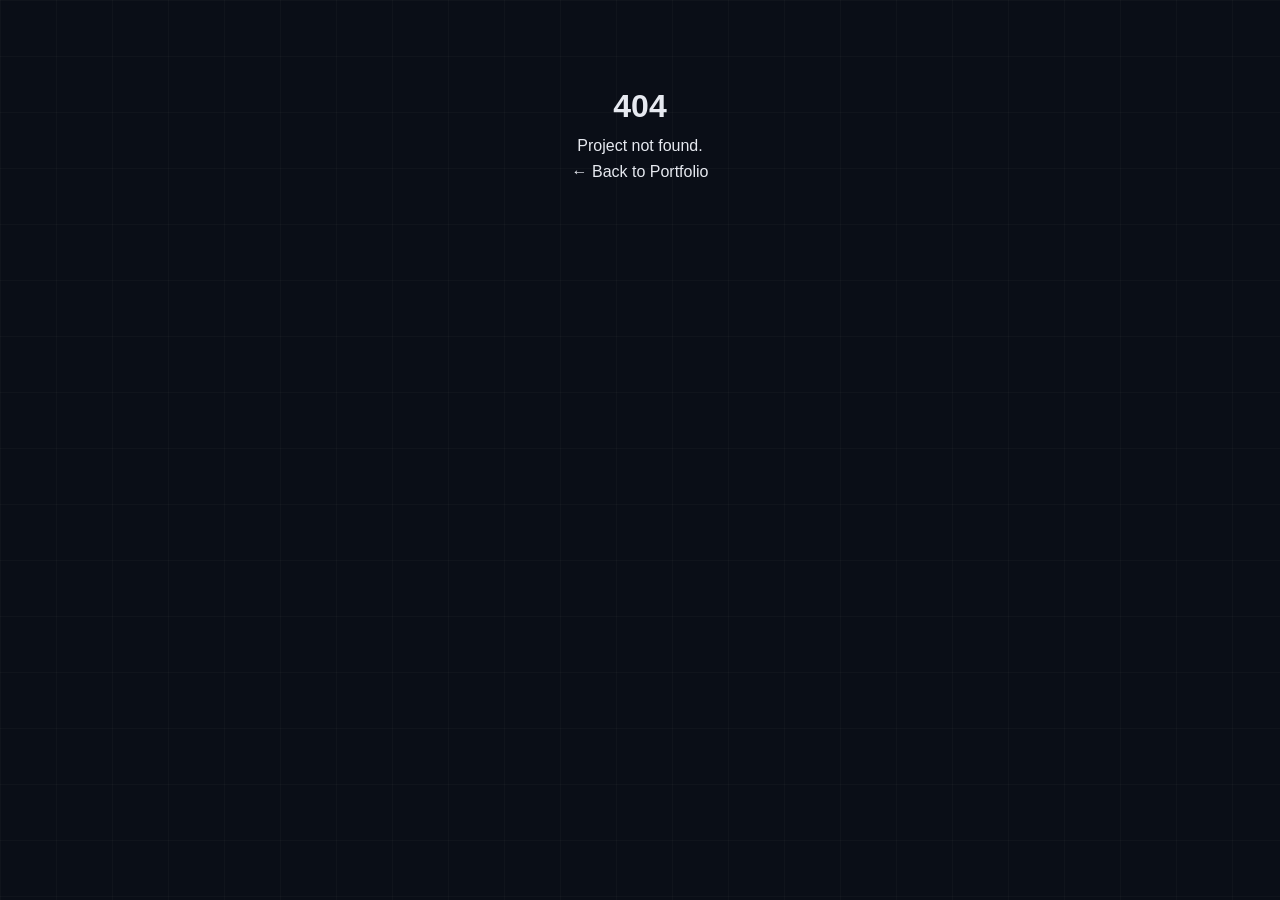
<file: project.html>
<!DOCTYPE html>
<html lang="en">

<head>

    <meta charset="UTF-8">
    <meta name="viewport" content="width=device-width, initial-scale=1.0">

    <title>Project Details</title>

    <link rel="stylesheet" href="css/style.css">
    <link rel="stylesheet" href="css/project.css">

</head>

<body>

    <header class="navbar">
        <div class="container">

            <a href="index.html" class="nav-logo">
                YG<span>.</span>
            </a>

            <nav class="nav-links">
                <a href="index.html">← Back to Portfolio</a>
            </nav>

        </div>
    </header>



    <main>




        <!-- VIDEO -->

        <section class="container">

            <iframe id="youtubeVideo" width="100%" height="600" src="" frameborder="0" allowfullscreen>
            </iframe>

            <h1 id="projectTitle"></h1>

            <p id="projectDescription"></p>

            <div id="techStack" class="tech-stack"></div>

        </section>

        <!-- BUTTONS -->

        <section class="container project-buttons">

            <a id="githubBtn" class="btn btn-primary" target="_blank">
                GitHub
            </a>

            <a id="docsBtn" class="btn" target="_blank">
                README
            </a>

            <a id="linkedinBtn" class="btn" target="_blank">
                LinkedIn
            </a>

        </section>



        <!-- SCREENSHOTS -->

        <section class="container">

            <h2>Project Screenshots</h2>

            <div id="screenshots" class="screenshots-grid">
            </div>

        </section>



        <section class="container">

            <h2>Business Problem</h2>

            <ul id="businessProblemList"></ul>

        </section>


        <!-- FEATURES -->

        <section class="container">

            <h2>Features</h2>

            <ul id="featuresList"></ul>

        </section>



        <!-- CHALLENGES -->

        <section class="container">

            <h2>Challenges</h2>

            <ul id="challengesList"></ul>

        </section>



        <!-- LEARNINGS -->

        <section class="container">

            <h2>Learnings</h2>

            <ul id="learningsList"></ul>

        </section>

    </main>



    <footer class="footer">

        <div class="container">

            © 2026 Yogesh Gariya

        </div>

    </footer>



    <script src="js/projects-data.js"></script>

    <script src="js/project.js"></script>

</body>

</html>
</file>
<file: css/style.css>
/* =========================================================
   YOGESH GARIYA — PORTFOLIO STYLES
   ---------------------------------------------------------
   This file is organized into sections:
   1. Design Tokens (colors, fonts, spacing) — edit here first
   2. Reset & Base Styles
   3. Layout Helpers
   4. Navigation Bar
   5. Hero Section
   6. About Section
   7. Skills Section
   8. Projects Section
   9. Resume Section
   10. Contact Section
   11. Footer
   12. Animations
   13. Responsive (Mobile) Styles
   ========================================================= */


/* ============================================
   1. DESIGN TOKENS
   Change colors/fonts here and the whole site
   updates automatically.
   ============================================ */
:root {
  /* Background colors */
  --bg: #0a0e17;            /* main page background */
  --bg-soft: #0d1320;       /* slightly lighter background for alt sections */
  --surface: #111827;       /* cards / panels */
  --surface-hover: #16203a; /* card hover state */

  /* Borders */
  --border: rgba(255, 255, 255, 0.08);
  --border-strong: rgba(255, 255, 255, 0.16);

  /* Text colors */
  --text: #e6e9f0;          /* primary text */
  --text-muted: #8b97ad;    /* secondary text */
  --text-dim: #5b6678;      /* faint / caption text */

  /* Accent colors (the "neon" highlights) */
  --cyan: #22d3ee;
  --cyan-soft: rgba(34, 211, 238, 0.12);
  --cyan-glow: rgba(34, 211, 238, 0.35);
  --purple: #a78bfa;
  --purple-soft: rgba(167, 139, 250, 0.12);
  --purple-glow: rgba(167, 139, 250, 0.35);

  /* Fonts */
  --font-display: "Space Grotesk", sans-serif; /* headings */
  --font-body: "Inter", sans-serif;            /* paragraphs */
  --font-mono: "JetBrains Mono", monospace;    /* labels, tags, data */

  /* Shape & spacing */
  --radius: 12px;
  --radius-sm: 8px;
  --max-width: 1140px;
  --section-pad: 110px;
}

/* ============================================
   2. RESET & BASE STYLES
   ============================================ */
* {
  margin: 0;
  padding: 0;
  box-sizing: border-box;
}

.project-media{
    position:relative;
    overflow:hidden;
}

.project-media img{
    width:100%;
    display:block;
}

.play-button{

    position:absolute;

    top:50%;
    left:50%;

    transform:translate(-50%,-50%);

    width:70px;
    height:70px;

    border-radius:50%;

    background:rgba(0,0,0,.7);

    display:flex;

    align-items:center;

    justify-content:center;

    transition:.3s;

    cursor:pointer;
}

.play-button i{

    color:white;

    font-size:28px;

    margin-left:4px;
}

.project-media:hover .play-button{

    transform:translate(-50%,-50%) scale(1.15);

    background:#14d9ff;
}

.project-media:hover img{

    transform:scale(1.05);
    transition:.4s;
}


@media (max-width: 768px) {
  .hero-mobile-hide {
    display: none !important;
  }
}

html {
  scroll-behavior: smooth;
}

body {
  background-color: var(--bg);
  color: var(--text);
  font-family: var(--font-body);
  font-size: 16px;
  line-height: 1.65;
  -webkit-font-smoothing: antialiased;

  /* Subtle dashboard-style grid pattern across the whole page */
  background-image:
    linear-gradient(rgba(255, 255, 255, 0.025) 1px, transparent 1px),
    linear-gradient(90deg, rgba(255, 255, 255, 0.025) 1px, transparent 1px);
  background-size: 56px 56px;
}

img {
  max-width: 100%;
  display: block;
}

a {
  color: inherit;
  text-decoration: none;
}

ul {
  list-style: none;
}

/* Visible focus ring for accessibility */
a:focus-visible,
button:focus-visible,
input:focus-visible,
textarea:focus-visible {
  outline: 2px solid var(--cyan);
  outline-offset: 3px;
  border-radius: 4px;
}

/* Reduced motion support */
@media (prefers-reduced-motion: reduce) {
  html {
    scroll-behavior: auto;
  }
  *,
  *::before,
  *::after {
    animation-duration: 0.01ms !important;
    transition-duration: 0.01ms !important;
  }
}

/* ============================================
   3. LAYOUT HELPERS
   ============================================ */
.container {
  width: 100%;
  max-width: var(--max-width);
  margin: 0 auto;
  padding: 0 24px;
}

section {
  padding: var(--section-pad) 0;
  position: relative;
}

/* Eyebrow + heading combo used at the top of every section */
.section-head {
  margin-bottom: 56px;
}

.eyebrow {
  display: inline-flex;
  align-items: center;
  gap: 10px;
  font-family: var(--font-mono);
  font-size: 13px;
  letter-spacing: 0.12em;
  text-transform: uppercase;
  color: var(--cyan);
  margin-bottom: 14px;
}

.eyebrow::before {
  content: "";
  width: 8px;
  height: 8px;
  border-radius: 50%;
  background: var(--cyan);
  box-shadow: 0 0 12px var(--cyan-glow);
}

.section-title {
  font-family: var(--font-display);
  font-size: clamp(28px, 4vw, 38px);
  font-weight: 600;
  letter-spacing: -0.01em;
}

.section-sub {
  color: var(--text-muted);
  max-width: 620px;
  margin-top: 12px;
  font-size: 16px;
}

/* Gradient text used for highlighted words */
.gradient-text {
  background: linear-gradient(90deg, var(--cyan), var(--purple));
  -webkit-background-clip: text;
  background-clip: text;
  color: transparent;
}

/* Generic buttons */
.btn {
  display: inline-flex;
  align-items: center;
  justify-content: center;
  gap: 8px;
  font-family: var(--font-mono);
  font-size: 14px;
  font-weight: 500;
  letter-spacing: 0.02em;
  padding: 13px 24px;
  border-radius: var(--radius-sm);
  border: 1px solid var(--border-strong);
  background: transparent;
  color: var(--text);
  cursor: pointer;
  transition: border-color 0.2s ease, color 0.2s ease, transform 0.15s ease, box-shadow 0.2s ease;
}

.btn:hover {
  transform: translateY(-2px);
  border-color: var(--cyan);
  color: var(--cyan);
}

.btn-primary {
  background: var(--cyan);
  border-color: var(--cyan);
  color: #06222b;
  font-weight: 600;
}

.btn-primary:hover {
  box-shadow: 0 0 24px var(--cyan-glow);
  color: #06222b;
  border-color: var(--cyan);
  filter: brightness(1.08);
}

.btn-ghost {
  border-color: var(--border);
  color: var(--text-muted);
}

.btn-ghost:hover {
  border-color: var(--purple);
  color: var(--purple);
}

.btn-small {
  padding: 9px 16px;
  font-size: 13px;
}

/* Reveal-on-scroll animation hook (class is toggled by script.js) */
.reveal {
  opacity: 0;
  transform: translateY(24px);
  transition: opacity 0.6s ease, transform 0.6s ease;
}

.reveal.is-visible {
  opacity: 1;
  transform: translateY(0);
}

/* ============================================
   4. NAVIGATION BAR
   ============================================ */
.navbar {
  position: fixed;
  top: 0;
  left: 0;
  right: 0;
  z-index: 100;
  background: rgba(10, 14, 23, 0.7);
  backdrop-filter: blur(12px);
  border-bottom: 1px solid var(--border);
}

.navbar .container {
  display: flex;
  align-items: center;
  justify-content: space-between;
  height: 72px;
}

.nav-logo {
  font-family: var(--font-mono);
  font-size: 18px;
  font-weight: 600;
  letter-spacing: 0.04em;
  color: var(--text);
}

.nav-logo span {
  color: var(--cyan);
}

.nav-links {
  display: flex;
  align-items: center;
  gap: 32px;
}

.nav-links a {
  font-family: var(--font-mono);
  font-size: 13px;
  letter-spacing: 0.08em;
  text-transform: uppercase;
  color: var(--text-muted);
  transition: color 0.2s ease;
  position: relative;
}

.nav-links a:hover,
.nav-links a:focus-visible,
.nav-links a.active-link {
  color: var(--cyan);
}

.nav-cta {
  display: inline-flex;
}

/* Mobile menu toggle (hidden on desktop) */
.nav-toggle {
  display: none;
  flex-direction: column;
  justify-content: center;
  gap: 5px;
  width: 32px;
  height: 32px;
  background: none;
  border: none;
  cursor: pointer;
}

.nav-toggle span {
  display: block;
  width: 100%;
  height: 2px;
  background: var(--text);
  border-radius: 2px;
  transition: transform 0.25s ease, opacity 0.25s ease;
}

/* ============================================
   5. HERO SECTION
   ============================================ */
.hero {
  min-height: 100vh;
  display: flex;
  align-items: center;
  padding-top: 72px; /* offset for fixed navbar */
  overflow: hidden;
}

/* Ambient glow blobs behind the hero content */
.hero::before,
.hero::after {
  content: "";
  position: absolute;
  border-radius: 50%;
  filter: blur(90px);
  pointer-events: none;
  z-index: 0;
}

.hero::before {
  width: 420px;
  height: 420px;
  background: var(--cyan-glow);
  opacity: 0.18;
  top: -120px;
  left: -120px;
}

.hero::after {
  width: 420px;
  height: 420px;
  background: var(--purple-glow);
  opacity: 0.18;
  bottom: -140px;
  right: -100px;
}

.hero .container {
  position: relative;
  z-index: 1;
}

.hero-tag {
  display: inline-flex;
  align-items: center;
  gap: 10px;
  font-family: var(--font-mono);
  font-size: 13px;
  letter-spacing: 0.08em;
  text-transform: uppercase;
  color: var(--text-muted);
  padding: 8px 16px;
  border: 1px solid var(--border);
  border-radius: 999px;
  margin-bottom: 28px;
}

.hero-tag .dot {
  width: 8px;
  height: 8px;
  border-radius: 50%;
  background: #4ade80;
  box-shadow: 0 0 10px rgba(74, 222, 128, 0.6);
}

.hero h1 {
  font-family: var(--font-display);
  font-size: clamp(40px, 7vw, 72px);
  font-weight: 700;
  line-height: 1.05;
  letter-spacing: -0.02em;
  margin-bottom: 18px;
}

.hero-role {
  font-family: var(--font-mono);
  font-size: clamp(15px, 2vw, 20px);
  color: var(--text-muted);
  margin-bottom: 24px;
  letter-spacing: 0.02em;
}

.hero-role .pipe {
  color: var(--text-dim);
  margin: 0 6px;
}

.hero-role .highlight-cyan { color: var(--cyan); }
.hero-role .highlight-purple { color: var(--purple); }

.hero p.lead {
  max-width: 560px;
  color: var(--text-muted);
  font-size: 17px;
  margin-bottom: 40px;
}

.hero-actions {
  display: flex;
  flex-wrap: wrap;
  gap: 14px;
}

/* ============================================
   6. ABOUT SECTION
   ============================================ */
.about {
  background: var(--bg-soft);
  border-top: 1px solid var(--border);
  border-bottom: 1px solid var(--border);
}

.about-grid {
  display: grid;
  grid-template-columns: 1fr 1.4fr;
  gap: 56px;
  align-items: start;
}

.about-card {
  background: var(--surface);
  border: 1px solid var(--border);
  border-radius: var(--radius);
  padding: 28px;
}

.about-card .label {
  font-family: var(--font-mono);
  font-size: 12px;
  letter-spacing: 0.1em;
  text-transform: uppercase;
  color: var(--text-dim);
  margin-bottom: 16px;
}

/* Mini "stat" rows inside the about card, dashboard-style */
.about-stat {
  display: flex;
  justify-content: space-between;
  align-items: center;
  padding: 14px 0;
  border-bottom: 1px solid var(--border);
  font-family: var(--font-mono);
  font-size: 14px;
}

.about-stat:last-child {
  border-bottom: none;
}

.about-stat span:first-child {
  color: var(--text-muted);
}

.about-stat span:last-child {
  color: var(--text);
  font-weight: 600;
}

.about-text p {
  color: var(--text-muted);
  margin-bottom: 18px;
  font-size: 16px;
}

.about-text p strong {
  color: var(--text);
  font-weight: 600;
}

/* ============================================
   7. SKILLS SECTION
   ============================================ */
.skills-grid {
  display: grid;
  grid-template-columns: repeat(4, 1fr);
  gap: 16px;
}

.skill-pill {
  display: flex;
  align-items: center;
  gap: 12px;
  padding: 18px 20px;
  background: var(--surface);
  border: 1px solid var(--border);
  border-radius: var(--radius-sm);
  font-family: var(--font-mono);
  font-size: 14px;
  letter-spacing: 0.02em;
  transition: border-color 0.2s ease, transform 0.2s ease, box-shadow 0.2s ease, background 0.2s ease;
}

.skill-pill:hover {
  transform: translateY(-3px);
  border-color: var(--cyan);
  box-shadow: 0 8px 24px -12px var(--cyan-glow);
  background: var(--surface-hover);
}

.skill-pill .skill-dot {
  width: 9px;
  height: 9px;
  border-radius: 2px;
  flex-shrink: 0;
}

/* Alternate accent colors for variety — applied via nth-child */
.skill-pill:nth-child(odd) .skill-dot {
  background: var(--cyan);
  box-shadow: 0 0 8px var(--cyan-glow);
}

.skill-pill:nth-child(even) .skill-dot {
  background: var(--purple);
  box-shadow: 0 0 8px var(--purple-glow);
}

/* ============================================
   8. PROJECTS SECTION
   ============================================ */
.projects {
  background: var(--bg-soft);
  border-top: 1px solid var(--border);
  border-bottom: 1px solid var(--border);
}

.projects-grid {
  display: grid;
  grid-template-columns: repeat(2, 1fr);
  gap: 28px;
}

/* Each project card looks like a dashboard "widget" */
.project-card {
  background: var(--surface);
  border: 1px solid var(--border);
  border-radius: var(--radius);
  overflow: hidden;
  display: flex;
  flex-direction: column;
  transition: transform 0.25s ease, border-color 0.25s ease, box-shadow 0.25s ease;
}

.project-card:hover {
  transform: translateY(-6px);
  border-color: var(--border-strong);
  box-shadow: 0 24px 48px -28px rgba(34, 211, 238, 0.25);
}

/* Window-style header bar above the screenshot, like a dashboard widget */
.project-window {
  display: flex;
  align-items: center;
  justify-content: space-between;
  padding: 12px 16px;
  border-bottom: 1px solid var(--border);
}

.project-window-dots {
  display: flex;
  gap: 7px;
}

.project-window-dots span {
  width: 9px;
  height: 9px;
  border-radius: 50%;
  background: var(--border-strong);
}

.project-window-dots span:nth-child(1) { background: var(--cyan); opacity: 0.7; }
.project-window-dots span:nth-child(2) { background: var(--purple); opacity: 0.7; }

.project-status {
  font-family: var(--font-mono);
  font-size: 11px;
  letter-spacing: 0.1em;
  text-transform: uppercase;
  color: var(--text-dim);
}

/* Screenshot / media area */
.project-media {
  position: relative;
  aspect-ratio: 16 / 9;
  overflow: hidden;
  background: var(--bg);
  border-bottom: 1px solid var(--border);
}

.project-media img,
.project-media iframe {
  width: 100%;
  height: 100%;
  object-fit: cover;
  border: none;
  display: block;
  transition: transform 0.4s ease;
}

.project-card:hover .project-media img {
  transform: scale(1.035);
}

/* Body content of the card */
.project-body {
  padding: 24px;
  display: flex;
  flex-direction: column;
  flex-grow: 1;
}

.project-title {
  font-family: var(--font-display);
  font-size: 20px;
  font-weight: 600;
  margin-bottom: 10px;
}

.project-desc {
  color: var(--text-muted);
  font-size: 14.5px;
  margin-bottom: 18px;
}

/* Technology tag list */
.project-tags {
  display: flex;
  flex-wrap: wrap;
  gap: 8px;
  margin-bottom: 22px;
}

.project-tags span {
  font-family: var(--font-mono);
  font-size: 11.5px;
  letter-spacing: 0.04em;
  padding: 5px 10px;
  border-radius: 6px;
  background: var(--cyan-soft);
  color: var(--cyan);
  border: 1px solid rgba(34, 211, 238, 0.18);
}

.project-tags span:nth-child(even) {
  background: var(--purple-soft);
  color: var(--purple);
  border-color: rgba(167, 139, 250, 0.18);
}

/* Action links row (GitHub, LinkedIn, README, Demo) */
.project-links {
  display: flex;
  flex-wrap: wrap;
  gap: 10px;
  margin-top: auto;
  padding-top: 18px;
  border-top: 1px solid var(--border);
}

.project-links a {
  display: inline-flex;
  align-items: center;
  gap: 6px;
  font-family: var(--font-mono);
  font-size: 12.5px;
  color: var(--text-muted);
  padding: 7px 12px;
  border-radius: 6px;
  border: 1px solid var(--border);
  transition: color 0.2s ease, border-color 0.2s ease, background 0.2s ease;
}

.project-links a:hover {
  color: var(--cyan);
  border-color: var(--cyan);
  background: var(--cyan-soft);
}

/* "More projects coming soon" placeholder card */
.project-card.coming-soon {
  align-items: center;
  justify-content: center;
  text-align: center;
  border-style: dashed;
  color: var(--text-dim);
  min-height: 100%;
}

.project-card.coming-soon .project-body {
  align-items: center;
  justify-content: center;
  text-align: center;
}

.project-card.coming-soon .project-title {
  color: var(--text-muted);
}

/* ============================================
   9. RESUME SECTION
   ============================================ */
.resume-card {
  background: var(--surface);
  border: 1px solid var(--border);
  border-radius: var(--radius);
  padding: 40px;
  display: flex;
  align-items: center;
  justify-content: space-between;
  gap: 40px;
  flex-wrap: wrap;
}

.resume-card .resume-text h3 {
  font-family: var(--font-display);
  font-size: 22px;
  font-weight: 600;
  margin-bottom: 10px;
}

.resume-card .resume-text p {
  color: var(--text-muted);
  max-width: 520px;
  font-size: 15px;
}

/* ============================================
   10. CONTACT SECTION
   ============================================ */
.contact {
  background: var(--bg-soft);
  border-top: 1px solid var(--border);
}

.contact-grid {
  display: grid;
  grid-template-columns: 1fr 1.2fr;
  gap: 48px;
}

.contact-links {
  display: flex;
  flex-direction: column;
  gap: 14px;
}

.contact-link {
  display: flex;
  align-items: center;
  gap: 14px;
  padding: 16px 18px;
  background: var(--surface);
  border: 1px solid var(--border);
  border-radius: var(--radius-sm);
  font-family: var(--font-mono);
  font-size: 14px;
  transition: border-color 0.2s ease, transform 0.2s ease;
}

.contact-link:hover {
  border-color: var(--cyan);
  transform: translateX(4px);
}

.contact-link .icon {
  width: 36px;
  height: 36px;
  border-radius: 8px;
  display: flex;
  align-items: center;
  justify-content: center;
  background: var(--cyan-soft);
  color: var(--cyan);
  flex-shrink: 0;
}

.contact-link:nth-child(2) .icon {
  background: var(--purple-soft);
  color: var(--purple);
}

.contact-link .meta .title {
  color: var(--text);
  font-weight: 600;
  margin-bottom: 2px;
}

.contact-link .meta .sub {
  color: var(--text-dim);
  font-size: 12.5px;
}

/* Contact form */
.contact-form {
  background: var(--surface);
  border: 1px solid var(--border);
  border-radius: var(--radius);
  padding: 28px;
  display: flex;
  flex-direction: column;
  gap: 16px;
}

.form-row {
  display: grid;
  grid-template-columns: 1fr 1fr;
  gap: 16px;
}

.form-field {
  display: flex;
  flex-direction: column;
  gap: 8px;
}

.form-field label {
  font-family: var(--font-mono);
  font-size: 12px;
  letter-spacing: 0.08em;
  text-transform: uppercase;
  color: var(--text-dim);
}

.form-field input,
.form-field textarea {
  background: var(--bg);
  border: 1px solid var(--border);
  border-radius: var(--radius-sm);
  padding: 12px 14px;
  color: var(--text);
  font-family: var(--font-body);
  font-size: 14px;
  resize: vertical;
  transition: border-color 0.2s ease;
}

.form-field input::placeholder,
.form-field textarea::placeholder {
  color: var(--text-dim);
}

.form-field input:focus,
.form-field textarea:focus {
  border-color: var(--cyan);
}

.form-note {
  font-size: 12.5px;
  color: var(--text-dim);
  margin-top: -4px;
}

/* ============================================
   11. FOOTER
   ============================================ */
.footer {
  padding: 40px 0;
  border-top: 1px solid var(--border);
}

.footer .container {
  display: flex;
  align-items: center;
  justify-content: space-between;
  flex-wrap: wrap;
  gap: 16px;
}

.footer-left {
  font-family: var(--font-mono);
  font-size: 13px;
  color: var(--text-dim);
}

.footer-left span {
  color: var(--cyan);
}

.footer-socials {
  display: flex;
  gap: 18px;
}

.footer-socials a {
  font-family: var(--font-mono);
  font-size: 13px;
  color: var(--text-muted);
  transition: color 0.2s ease;
}

.footer-socials a:hover {
  color: var(--cyan);
}

/* ============================================
   12. ANIMATIONS
   ============================================ */
@keyframes fadeInUp {
  from {
    opacity: 0;
    transform: translateY(16px);
  }
  to {
    opacity: 1;
    transform: translateY(0);
  }
}

/* ============================================
   13. RESPONSIVE STYLES
   ============================================ */
@media (max-width: 900px) {
  :root {
    --section-pad: 80px;
  }

  .about-grid,
  .contact-grid {
    grid-template-columns: 1fr;
    gap: 32px;
  }

  .skills-grid {
    grid-template-columns: repeat(2, 1fr);
  }

  .projects-grid {
    grid-template-columns: 1fr;
  }

  .form-row {
    grid-template-columns: 1fr;
  }
}

@media (max-width: 720px) {
  .nav-links {
    position: absolute;
    top: 72px;
    left: 0;
    right: 0;
    background: var(--bg-soft);
    border-bottom: 1px solid var(--border);
    flex-direction: column;
    align-items: flex-start;
    padding: 24px;
    gap: 20px;
    transform: translateY(-12px);
    opacity: 0;
    pointer-events: none;
    transition: opacity 0.2s ease, transform 0.2s ease;
  }

  .nav-links.is-open {
    opacity: 1;
    transform: translateY(0);
    pointer-events: auto;
  }

  .nav-cta {
    width: 100%;
  }

  .nav-cta .btn {
    width: 100%;
  }

  .nav-toggle {
    display: flex;
  }

  .resume-card {
    flex-direction: column;
    align-items: flex-start;
    text-align: left;
  }
}

@media (max-width: 540px) {
  .skills-grid {
    grid-template-columns: repeat(2, 1fr);
    gap: 12px;
  }

  .hero-actions {
    flex-direction: column;
    align-items: stretch;
  }

  .hero-actions .btn {
    width: 100%;
  }

  .section-title {
    font-size: 30px;
  }
}
</file>
<file: css/project.css>
/* ==========================================
   PROJECT PAGE
========================================== */

.project-hero {
    padding: 120px 0 60px;
}

.hero-image {
    width: 100%;
    max-height: 600px;
    object-fit: cover;
    border-radius: 20px;
    margin-bottom: 30px;
    border: 1px solid #2b2b2b;
}

.project-hero h1 {
    font-size: 42px;
    margin-bottom: 20px;
}

.project-hero p {
    color: #bdbdbd;
    line-height: 1.8;
    font-size: 18px;
    margin-bottom: 30px;
}

.tech-stack {
    display: flex;
    flex-wrap: wrap;
    gap: 12px;
}

.tech-stack span {
    padding: 8px 16px;
    background: #1b1b1b;
    border: 1px solid #333;
    border-radius: 30px;
    font-size: 14px;
}

.project-buttons {
    display: flex;
    gap: 20px;
    margin: 60px auto;
    flex-wrap: wrap;
}

.project-buttons a {
    text-decoration: none;
}

section h2 {
    margin-top: 70px;
    margin-bottom: 25px;
    font-size: 30px;
}

#youtubeVideo {
    width: 100%;
    height: 600px;
    border: none;
    border-radius: 20px;
}

.screenshots-grid {
    display: grid;
    grid-template-columns: repeat(auto-fit, minmax(350px,1fr));
    gap: 20px;
    margin-top: 30px;
}

.screenshots-grid img {
    width: 100%;
    border-radius: 15px;
    transition: .3s;
    cursor: pointer;
}

.screenshots-grid img:hover {
    transform: scale(1.03);
}

ul {
    padding-left: 25px;
}

ul li {
    margin-bottom: 15px;
    line-height: 1.7;
}

@media(max-width:768px){

    .project-hero{
        padding-top:100px;
    }

    .project-hero h1{
        font-size:32px;
    }

    #youtubeVideo{
        height:250px;
    }

    .screenshots-grid{
        grid-template-columns:1fr;
    }
}
</file>
